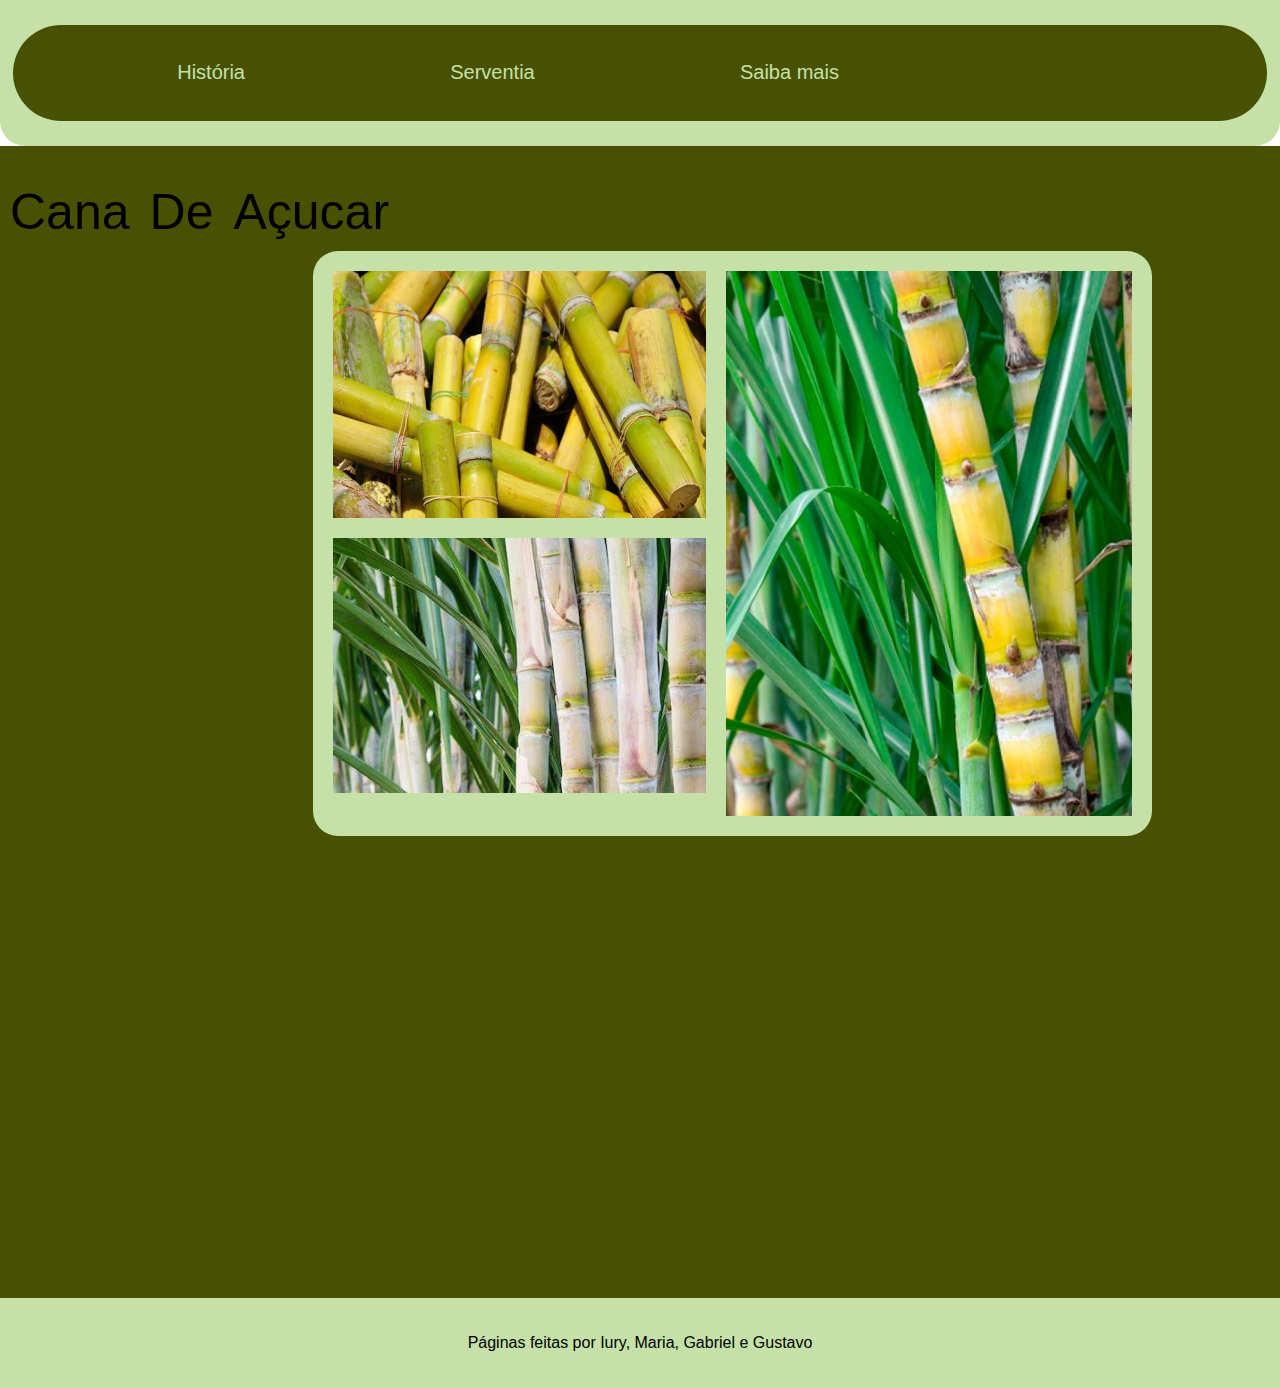
<file: index.html>
<!DOCTYPE html>
<html lang="pt-br">
<head>
    <meta charset="UTF-8">
    <meta name="viewport" content="width=device-width, initial-scale=1.0">
    <link rel="stylesheet" href="style.css">
    <title>Cana de açucar no Brasil</title>
</head>
<body>
    <header>
        <nav id="navbar">
            <ul>
                <li><a href="./historia.html">História</a></li>
                <li><a href="./serventia.html">Serventia</a></li>
                <li><a href="./saibamais.html">Saiba mais</a></li>
            </ul>
        </nav>
    </header>
    <main>
        <div id="col-left">
            <p>Cana</p>
            <p>De</p>
            <p>Açucar</p>
        </div>
        <div id="col-right">
            <div id="col-right-img2-4">
                <img src="image 2.png" alt="Figura de uma cana de açucar">
                <img src="image 4.png" alt="Figura de uma cana de açucar">
            </div>
            <img src="image 3.png" alt="Figura de uma cana de açucar">
        </div>
    </main>
    <footer>
        <p>
            Páginas feitas por Iury, Maria, Gabriel e Gustavo
        </p>
    </footer>
</body>
</html>
</file>
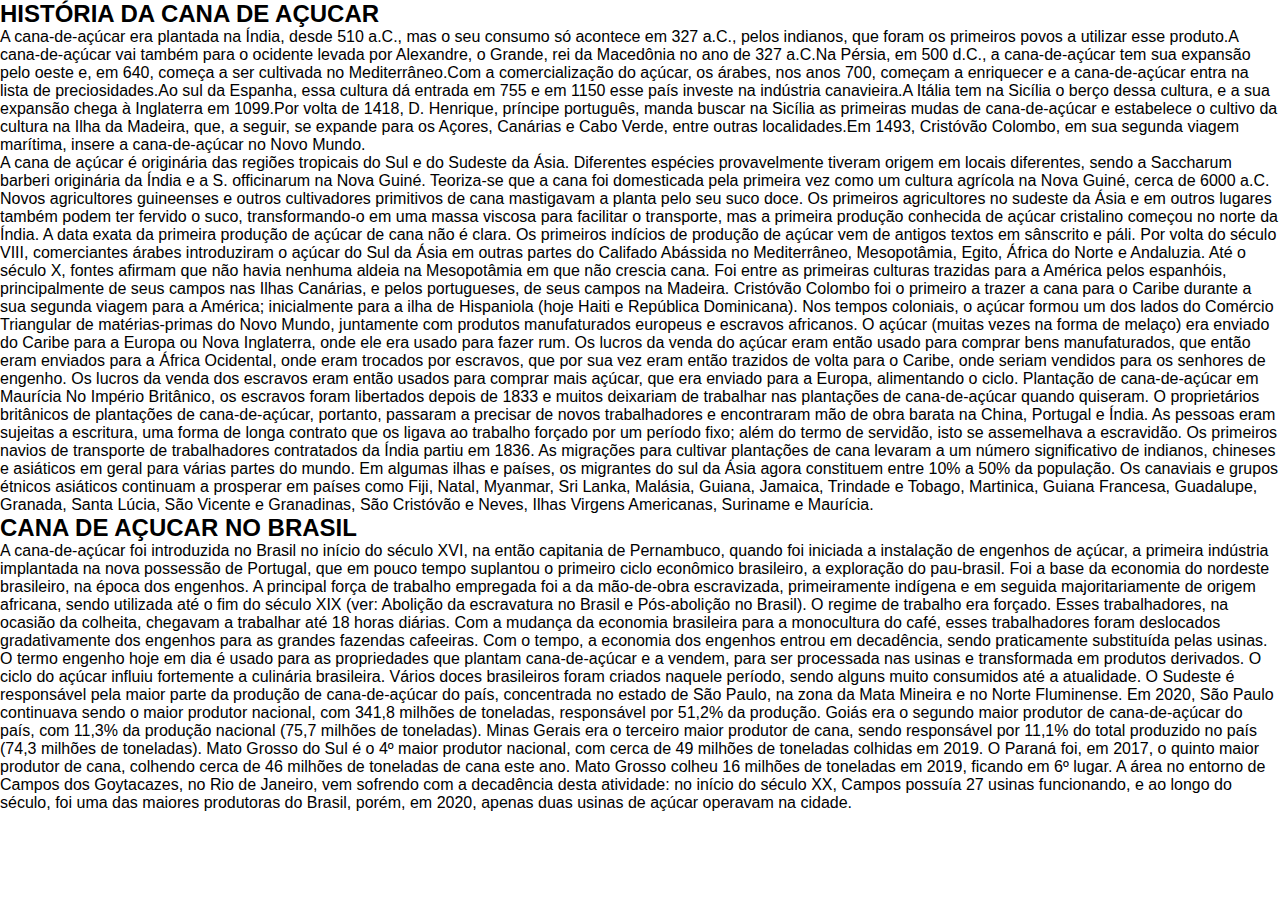
<file: historia.html>
<!DOCTYPE html>
<html lang="pt-br">

<head>
    <meta charset="UTF-8">
    <meta name="viewport" content="width=device-width, initial-scale=1.0">
    <link rel="stylesheet" href="historia.css">
    <title>Historia</title>
</head>

<body>
    <h2>
        HISTÓRIA DA CANA DE AÇUCAR
    </h2>
    <P>A cana-de-açúcar era plantada na Índia, desde 510 a.C., mas o seu consumo só acontece em 327 a.C., pelos
        indianos, que foram os primeiros povos a utilizar esse produto.A cana-de-açúcar vai também para o ocidente
        levada por Alexandre, o Grande, rei da Macedônia no ano de 327 a.C.Na Pérsia, em 500 d.C., a cana-de-açúcar tem
        sua expansão pelo oeste e, em 640, começa a ser cultivada no Mediterrâneo.Com a comercialização do açúcar, os
        árabes, nos anos 700, começam a enriquecer e a cana-de-açúcar entra na lista de preciosidades.Ao sul da Espanha,
        essa cultura dá entrada em 755 e em 1150 esse país investe na indústria canavieira.A Itália tem na Sicília o
        berço dessa cultura, e a sua expansão chega à Inglaterra em 1099.Por volta de 1418, D. Henrique, príncipe
        português, manda buscar na Sicília as primeiras mudas de cana-de-açúcar e estabelece o cultivo da cultura na
        Ilha da Madeira, que, a seguir, se expande para os Açores, Canárias e Cabo Verde, entre outras localidades.Em
        1493, Cristóvão Colombo, em sua segunda viagem marítima, insere a cana-de-açúcar no Novo Mundo.</P>

        <p>
        A cana de açúcar é originária das regiões tropicais do Sul e do Sudeste da Ásia. Diferentes espécies
        provavelmente tiveram origem em locais diferentes, sendo a Saccharum barberi originária da Índia e a S.
        officinarum
        na Nova Guiné. Teoriza-se que a cana foi domesticada pela primeira vez como um cultura agrícola na Nova Guiné,
        cerca de 6000 a.C. Novos agricultores guineenses e outros cultivadores primitivos de cana mastigavam a planta
        pelo seu suco doce. Os primeiros agricultores no sudeste da Ásia e em outros lugares também podem ter fervido o
        suco, transformando-o em uma massa viscosa para facilitar o transporte, mas a primeira produção conhecida de
        açúcar
        cristalino começou no norte da Índia. A data exata da primeira produção de açúcar de cana não é clara. Os
        primeiros
        indícios de produção de açúcar vem de antigos textos em sânscrito e páli.

        Por volta do século VIII, comerciantes árabes introduziram o açúcar do Sul da Ásia em outras partes do Califado
        Abássida no Mediterrâneo, Mesopotâmia, Egito, África do Norte e Andaluzia. Até o século X, fontes afirmam que
        não
        havia nenhuma aldeia na Mesopotâmia em que não crescia cana. Foi entre as primeiras culturas trazidas para a
        América pelos espanhóis, principalmente de seus campos nas Ilhas Canárias, e pelos portugueses, de seus campos
        na
        Madeira.

        Cristóvão Colombo foi o primeiro a trazer a cana para o Caribe durante a sua segunda viagem para a América;
        inicialmente para a ilha de Hispaniola (hoje Haiti e República Dominicana). Nos tempos coloniais, o açúcar
        formou um
        dos lados do Comércio Triangular de matérias-primas do Novo Mundo, juntamente com produtos manufaturados
        europeus e
        escravos africanos. O açúcar (muitas vezes na forma de melaço) era enviado do Caribe para a Europa ou Nova
        Inglaterra, onde ele era usado para fazer rum. Os lucros da venda do açúcar eram então usado para comprar bens
        manufaturados, que então eram enviados para a África Ocidental, onde eram trocados por escravos, que por sua vez
        eram então trazidos de volta para o Caribe, onde seriam vendidos para os senhores de engenho. Os lucros da venda
        dos
        escravos eram então usados para comprar mais açúcar, que era enviado para a Europa, alimentando o ciclo.


        Plantação de cana-de-açúcar em Maurícia
        No Império Britânico, os escravos foram libertados depois de 1833 e muitos deixariam de trabalhar nas plantações
        de
        cana-de-açúcar quando quiseram. O proprietários britânicos de plantações de cana-de-açúcar, portanto, passaram a
        precisar de novos trabalhadores e encontraram mão de obra barata na China, Portugal e Índia. As pessoas eram
        sujeitas a escritura, uma forma de longa contrato que os ligava ao trabalho forçado por um período fixo; além do
        termo de servidão, isto se assemelhava a escravidão. Os primeiros navios de transporte de trabalhadores
        contratados da Índia partiu em 1836. As migrações para cultivar plantações de cana levaram a um número
        significativo de indianos, chineses e asiáticos em geral para várias partes do mundo. Em algumas ilhas e países,
        os migrantes do sul da Ásia agora constituem entre 10% a 50% da população. Os canaviais e grupos étnicos
        asiáticos
        continuam a prosperar em países como Fiji, Natal, Myanmar, Sri Lanka, Malásia, Guiana, Jamaica, Trindade e
        Tobago,
        Martinica, Guiana Francesa, Guadalupe, Granada, Santa Lúcia, São Vicente e Granadinas, São Cristóvão e Neves,
        Ilhas
        Virgens Americanas, Suriname e Maurícia.
    </p>

    <h2>CANA DE AÇUCAR NO BRASIL</h2>
    <p>A cana-de-açúcar foi introduzida no Brasil no início do século XVI, na então capitania de Pernambuco, quando
        foi iniciada a instalação de engenhos de açúcar, a primeira indústria implantada na nova possessão de Portugal,
        que em pouco tempo suplantou o primeiro ciclo econômico brasileiro, a exploração do pau-brasil.

        Foi a base da economia do nordeste brasileiro, na época dos engenhos. A principal força de trabalho empregada
        foi a da mão-de-obra escravizada, primeiramente indígena e em seguida majoritariamente de origem africana, sendo
        utilizada até o fim do século XIX (ver: Abolição da escravatura no Brasil e Pós-abolição no Brasil). O regime de
        trabalho era forçado. Esses trabalhadores, na ocasião da colheita, chegavam a trabalhar até 18 horas diárias.
        Com a mudança da economia brasileira para a monocultura do café, esses trabalhadores foram deslocados
        gradativamente dos engenhos para as grandes fazendas cafeeiras. Com o tempo, a economia dos engenhos entrou em
        decadência, sendo praticamente substituída pelas usinas. O termo engenho hoje em dia é usado para as
        propriedades que plantam cana-de-açúcar e a vendem, para ser processada nas usinas e transformada em produtos
        derivados. O ciclo do açúcar influiu fortemente a culinária brasileira. Vários doces brasileiros foram
        criados naquele período, sendo alguns muito consumidos até a atualidade.

        O Sudeste é responsável pela maior parte da produção de cana-de-açúcar do país, concentrada no estado de São
        Paulo, na zona da Mata Mineira e no Norte Fluminense. Em 2020, São Paulo continuava sendo o maior produtor
        nacional, com 341,8 milhões de toneladas, responsável por 51,2% da produção. Goiás era o segundo maior produtor
        de cana-de-açúcar do país, com 11,3% da produção nacional (75,7 milhões de toneladas). Minas Gerais era o
        terceiro maior produtor de cana, sendo responsável por 11,1% do total produzido no país (74,3 milhões de
        toneladas). Mato Grosso do Sul é o 4º maior produtor nacional, com cerca de 49 milhões de toneladas colhidas em
        2019. O Paraná foi, em 2017, o quinto maior produtor de cana, colhendo cerca de 46 milhões de toneladas de cana
        este ano. Mato Grosso colheu 16 milhões de toneladas em 2019, ficando em 6º lugar. A área no
        entorno de Campos dos Goytacazes, no Rio de Janeiro, vem sofrendo com a decadência desta atividade: no início do
        século XX, Campos possuía 27 usinas funcionando, e ao longo do século, foi uma das maiores produtoras do Brasil,
        porém, em 2020, apenas duas usinas de açúcar operavam na cidade. </p>
</body>

</html>
</file>
<file: style.css>
*{
    margin: 0;
    padding: 0;
    font-family: Arial, Helvetica, sans-serif;

}

header{
    background-color: #C5E1A7;
    width: 100%;
    padding-top: 25px;
    padding-bottom: 25px;
    border-bottom-left-radius: 25px;
    border-bottom-right-radius: 25px;
}

#navbar{
    background-color: #485101;

    margin-left: 1vw;
    margin-right: 1vw;
    border-radius: 100px;
}

#navbar ul li{
    padding: 0.5vw;
    display: inline-block;
    margin-left: 10vw;
    
}

#navbar ul li a{
    border-radius: 100px;
    color: #C5E1A7;
    text-decoration: none;
    padding: 30px;
    display: inline-block;
    font-size: 20px;
    transition: .4s;
}

#navbar ul li a:hover{
    border-radius: 100px;
    background-color: #C5E1A7;
    color: #485101;
    font-size: 25px;
}

main{
    background-color: #485101;
    padding-top: 3vh;
    width: 100vw;
    height: 125vh;
}

#col-left{
    display: flex;


    width: 5vw;
}

#col-left p{
    font-family: 'cursive' , Arial, Helvetica, sans-serif;
    font-size: 50px;
    padding: 10px;
    
}

#col-right{
    display: flex;
    float: right;
    padding: 10px;
    background-color: #C5E1A7;
    margin-right: 10%;
    margin-bottom: 10%;
    border-radius: 25px;
}

#col-right img{
    padding: 10px;
}

#col-right #col-right-img2-4{
    display: flex;
    flex-direction: column;
    
}

footer{
    background-color: #C5E1A7;
    display: flex;
    align-items: center;
    width: 100%;
    height: 10vh;
    justify-content: center;
}


footer p{
    display: flex;
    justify-content: center;
}

@media all and (max-width: 400) {
    header {
      height: 15vh;
      flex-direction: column;
      display: play;
    }
    nav {
      justify-content: center;
      padding: 1.5em;
      width: 100vw;
    }
    section{
      flex-direction: column;
      justify-content: center;
      align-items: center;
      padding: auto;
    }
    h1{
      text-align: center;
    }
    #imagem{
      padding-top: 0;
    }
    #logo{
      display: flex;
      justify-content: center;
      align-items: center;
    }
    #logo img{
      max-width: 30%;
    }
  }
  
  @media all and (max-width:800px) {
    p{
      font-size: 0.7em;
    }
    #texto{
      width: 80px;
    }
    #mostrar{
      display: none;
    }
    section{
      height: 60vh;
    }
  }
</file>
<file: historia.css>
*{
    margin: 0;
    padding: 0;
    font-family: Arial, Helvetica, sans-serif;

}

header{
    background-color: #C5E1A7;
    width: 100%;
    padding-top: 25px;
    padding-bottom: 25px;
    border-bottom-left-radius: 25px;
    border-bottom-right-radius: 25px;
}

#navbar{
    background-color: #485101;

    margin-left: 1vw;
    margin-right: 1vw;
    border-radius: 100px;
}

#navbar ul li{
    padding: 0.5vw;
    display: inline-block;
    margin-left: 10vw;
    
}

#navbar ul li a{
    border-radius: 100px;
    color: #C5E1A7;
    text-decoration: none;
    padding: 30px;
    display: inline-block;
    font-size: 20px;
    transition: .4s;
}

#navbar ul li a:hover{
    border-radius: 100px;
    background-color: #C5E1A7;
    color: #485101;
    font-size: 25px;
}

main{
    background-color: #485101;
    padding-top: 3vh;
    width: 100vw;
    height: 125vh;
}

#col-left{
    display: flex;


    width: 5vw;
}

#col-left p{
    font-family: 'cursive' , Arial, Helvetica, sans-serif;
    font-size: 50px;
    padding: 10px;
    
}

#col-right{
    display: flex;
    float: right;
    padding: 10px;
    background-color: #C5E1A7;
    margin-right: 10%;
    margin-bottom: 10%;
    border-radius: 25px;
}

#col-right img{
    padding: 10px;
}

#col-right #col-right-img2-4{
    display: flex;
    flex-direction: column;
    
}

footer{
    background-color: #C5E1A7;
    display: flex;
    align-items: center;
    width: 100%;
    height: 10vh;
    justify-content: center;
}


footer p{
    display: flex;
    justify-content: center;
}
</file>
